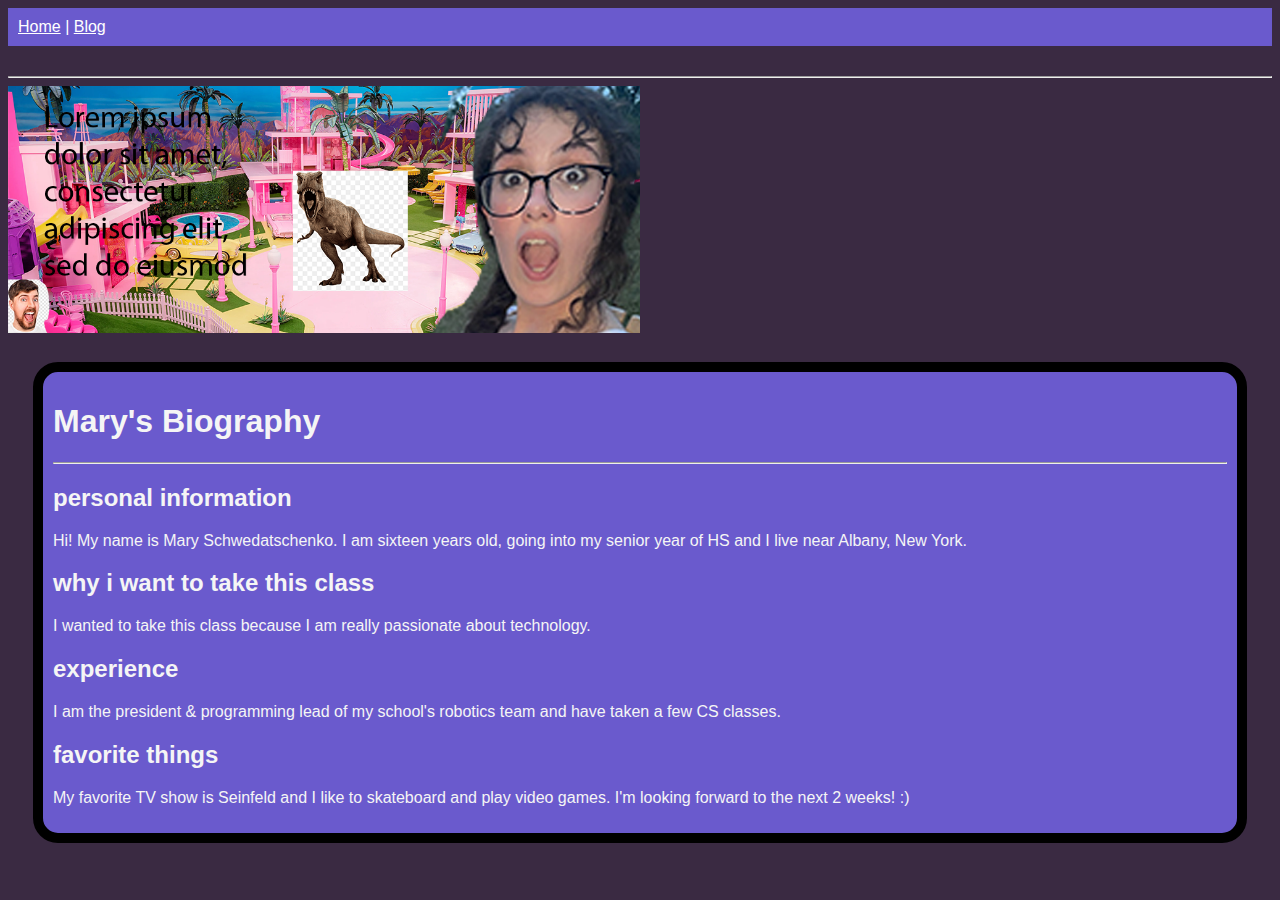
<file: index.html>
<!DOCTYPE html>

<html>
    <head>
        <meta charset="utf-8">
        <title> Mary Schwedatschenko - bio </title>
        <link rel="stylesheet" href="styles.css">
    </head>

    <body>

        <nav>
            <a href="index.html">Home</a> | <a href="blog.html">Blog</a>
        </nav>
        
        <hr>

        <img src="epic.png" 
        width = 50%
        height = 50%>

        <div class = "homepage">
            

            <h1> Mary's Biography </h1>

            <hr>

            <h2>personal information</h2>
            <p>
            Hi! My name is Mary Schwedatschenko. I am sixteen years old, going into my senior year of HS and I live near Albany, New York. 
            </p>
            <h2>why i want to take this class</h2>
            <p>
            I wanted to take this class because I am really passionate about technology. 
            </p>
            <h2>experience</h2>
            <p>
            I am the president & programming lead of my school's robotics team and have taken a few CS classes. 
            </p>
            <h2>favorite things</h2>
            <p>
            My favorite TV show is Seinfeld and I like to skateboard and play video games. I'm looking forward to the next 2 weeks! :)
            </p>
        </div>
        
    </body>
</html>
</file>
<file: styles.css>
body{
    color: whitesmoke;
    background-color: rgb(58, 42, 66);
    font-family: Calibri, Sans-serif;
}


a {color:black;}

nav{background-color: slateblue}

nav a {color: white}
nav {color: white}

nav a:hover {background-color:black;}

.robot{
    float:right;
}

nav{
    padding:10px;
    margin-bottom: 30px;
    background-color:slateblue;
}

.homepage{
    border: 10px solid black;
    margin: 25px;
    padding: 10px;
    background-color: slateblue;
    border-radius: 25px;
}
</file>
